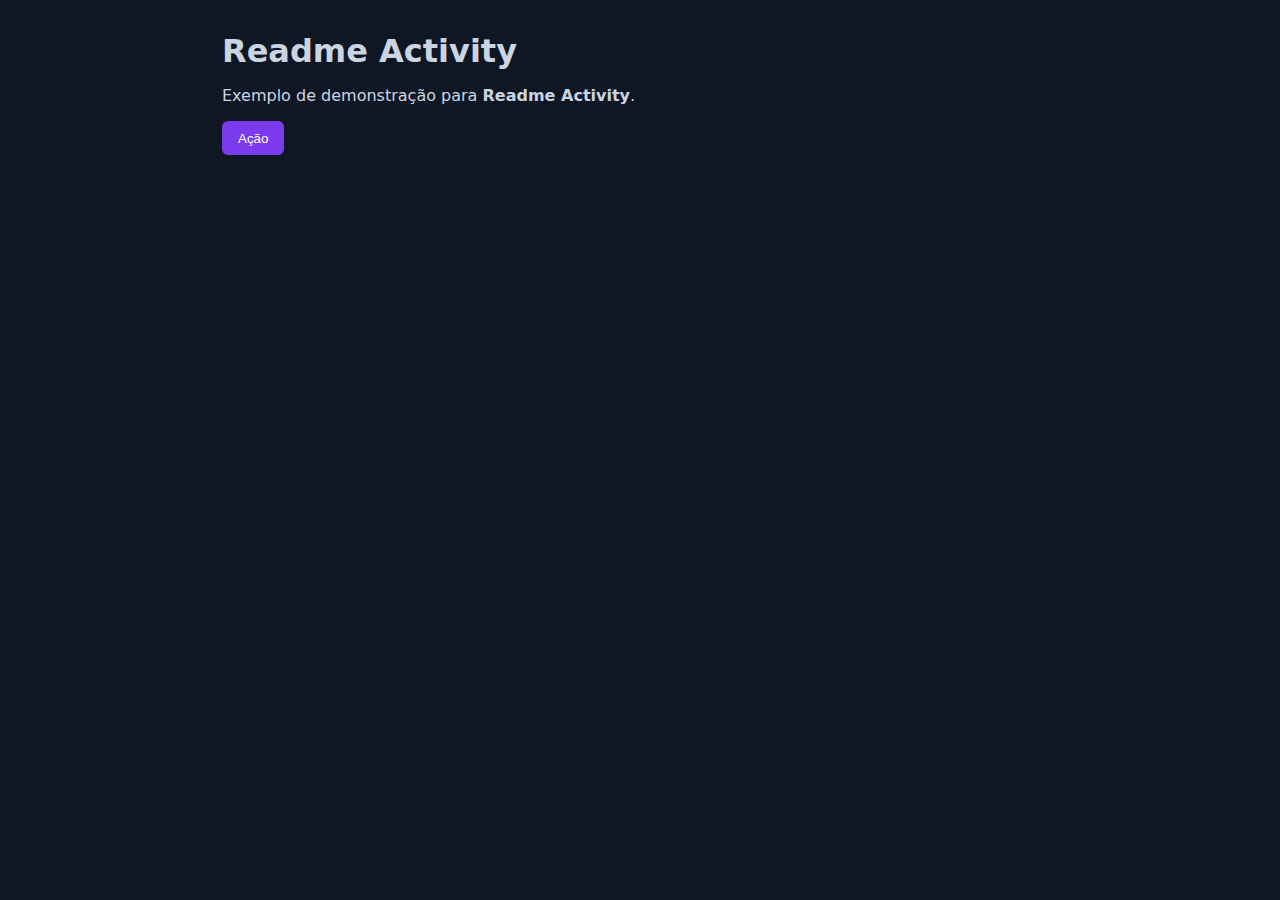
<file: readmes/readme activity/index.html>
<!doctype html>
<html lang="pt-BR">
<head>
  <meta charset="utf-8">
  <meta name="viewport" content="width=device-width,initial-scale=1">
  <title>Readme Activity</title>
  <link rel="stylesheet" href="style.css">
</head>
<body>
  <main class="container">
    <h1>Readme Activity</h1>
    <p>Exemplo de demonstração para <strong>Readme Activity</strong>.</p>
    <button id="actionBtn">Ação</button>
  </main>
  <script src="script.js"></script>
</body>
</html>
</file>
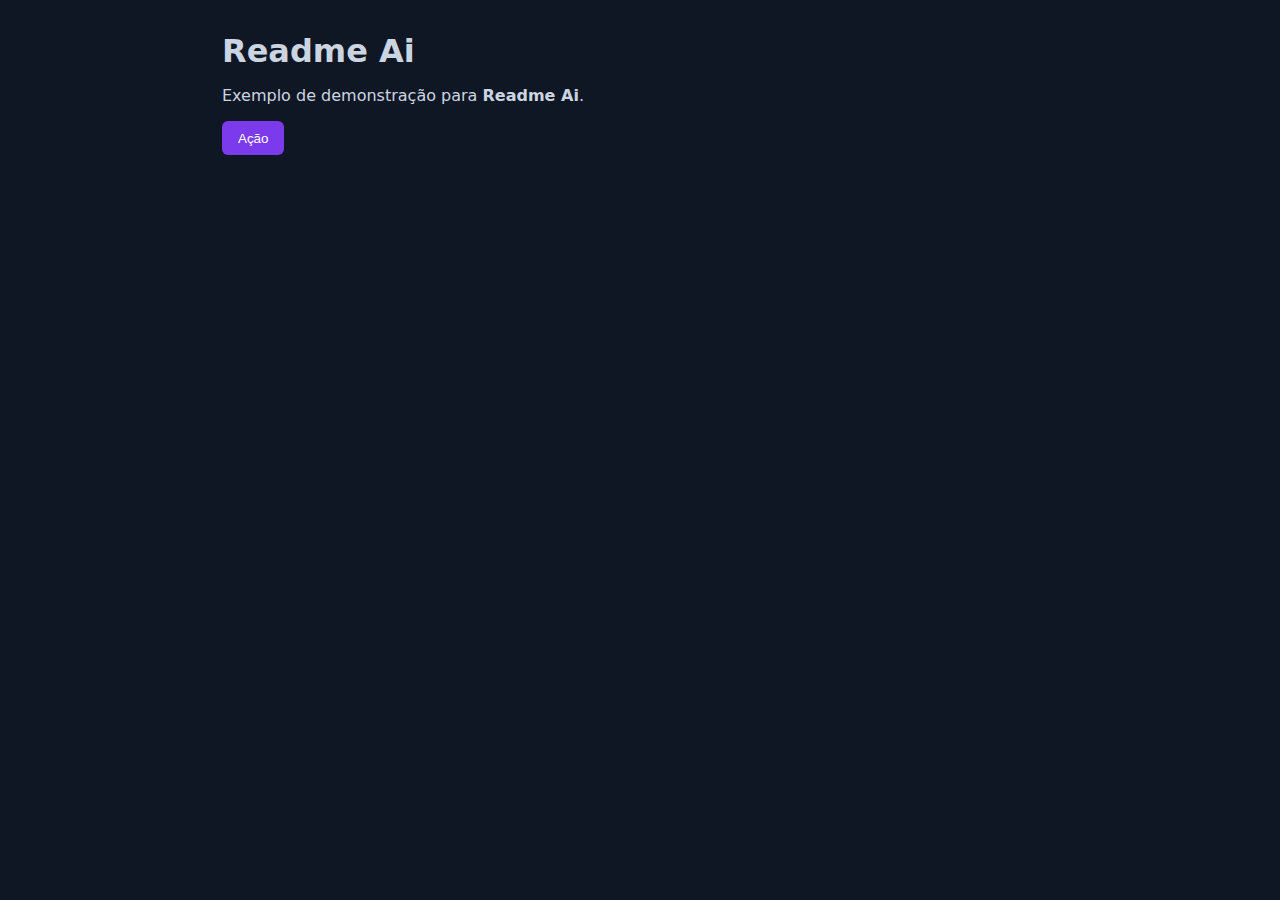
<file: readmes/readme aí/index.html>
<!doctype html>
<html lang="pt-BR">
<head>
  <meta charset="utf-8">
  <meta name="viewport" content="width=device-width,initial-scale=1">
  <title>Readme Ai</title>
  <link rel="stylesheet" href="style.css">
</head>
<body>
  <main class="container">
    <h1>Readme Ai</h1>
    <p>Exemplo de demonstração para <strong>Readme Ai</strong>.</p>
    <button id="actionBtn">Ação</button>
  </main>
  <script src="script.js"></script>
</body>
</html>
</file>
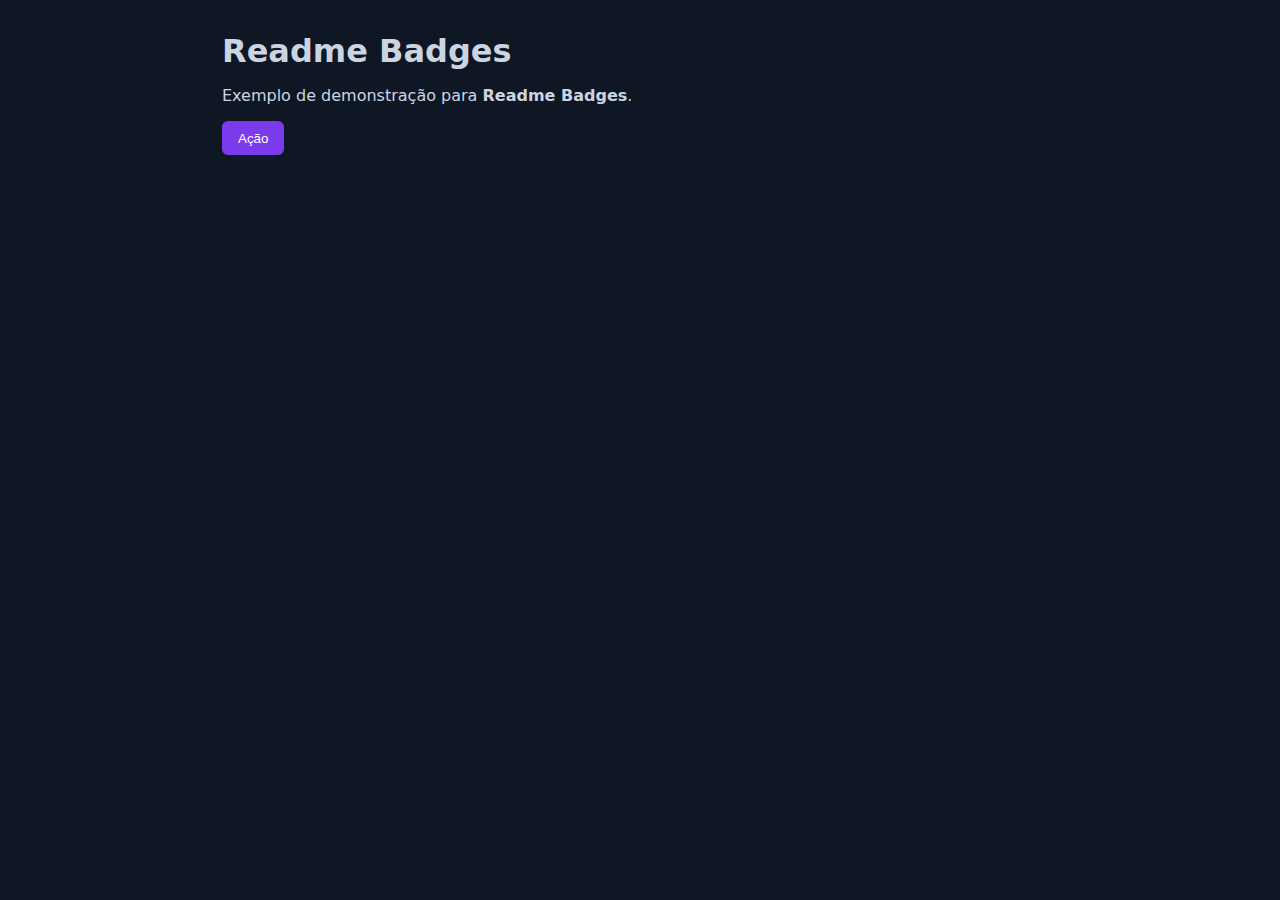
<file: readmes/readme bages/index.html>
<!doctype html>
<html lang="pt-BR">
<head>
  <meta charset="utf-8">
  <meta name="viewport" content="width=device-width,initial-scale=1">
  <title>Readme Badges</title>
  <link rel="stylesheet" href="style.css">
</head>
<body>
  <main class="container">
    <h1>Readme Badges</h1>
    <p>Exemplo de demonstração para <strong>Readme Badges</strong>.</p>
    <button id="actionBtn">Ação</button>
  </main>
  <script src="script.js"></script>
</body>
</html>
</file>
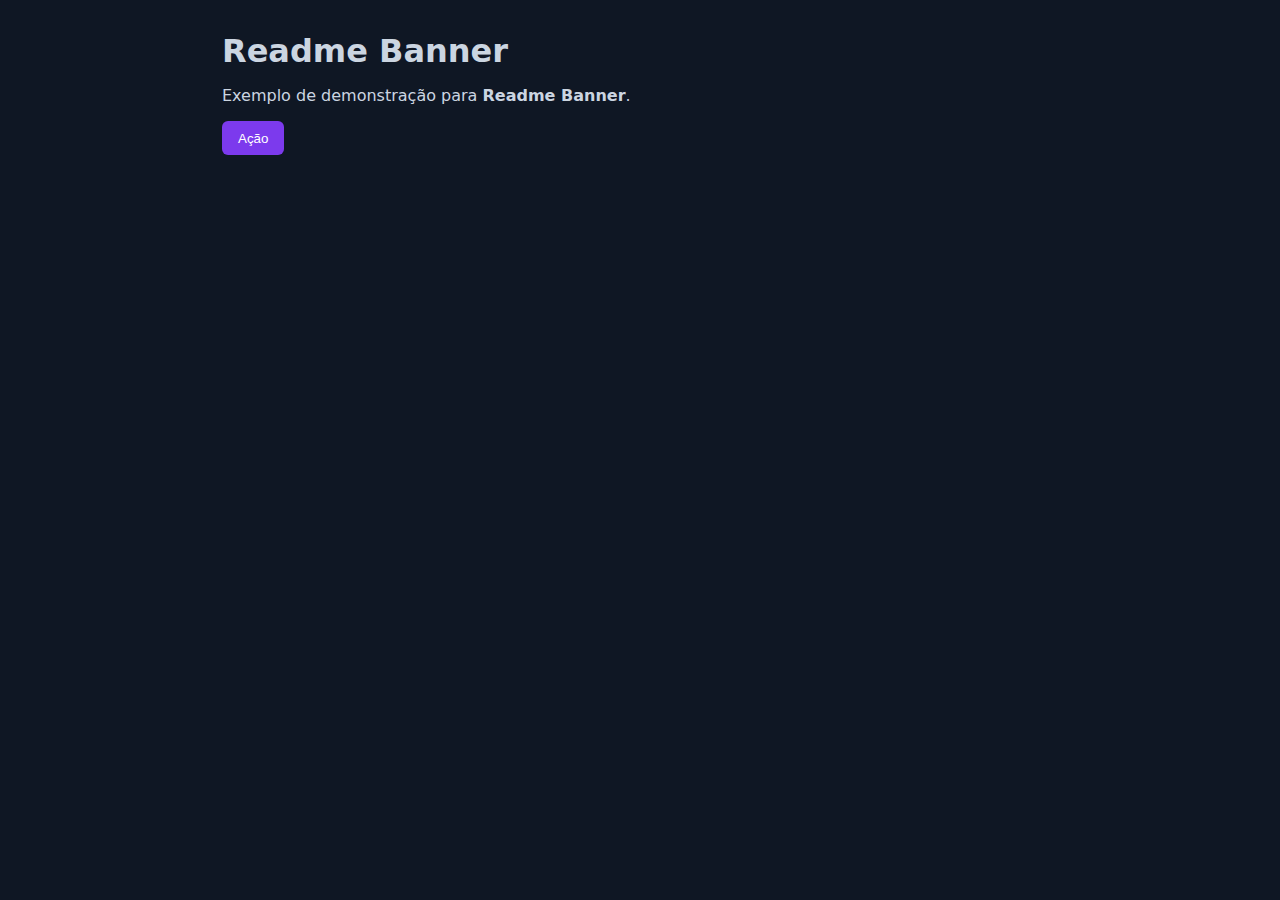
<file: readmes/readme banner/index.html>
<!doctype html>
<html lang="pt-BR">
<head>
  <meta charset="utf-8">
  <meta name="viewport" content="width=device-width,initial-scale=1">
  <title>Readme Banner</title>
  <link rel="stylesheet" href="style.css">
</head>
<body>
  <main class="container">
    <h1>Readme Banner</h1>
    <p>Exemplo de demonstração para <strong>Readme Banner</strong>.</p>
    <button id="actionBtn">Ação</button>
  </main>
  <script src="script.js"></script>
</body>
</html>
</file>
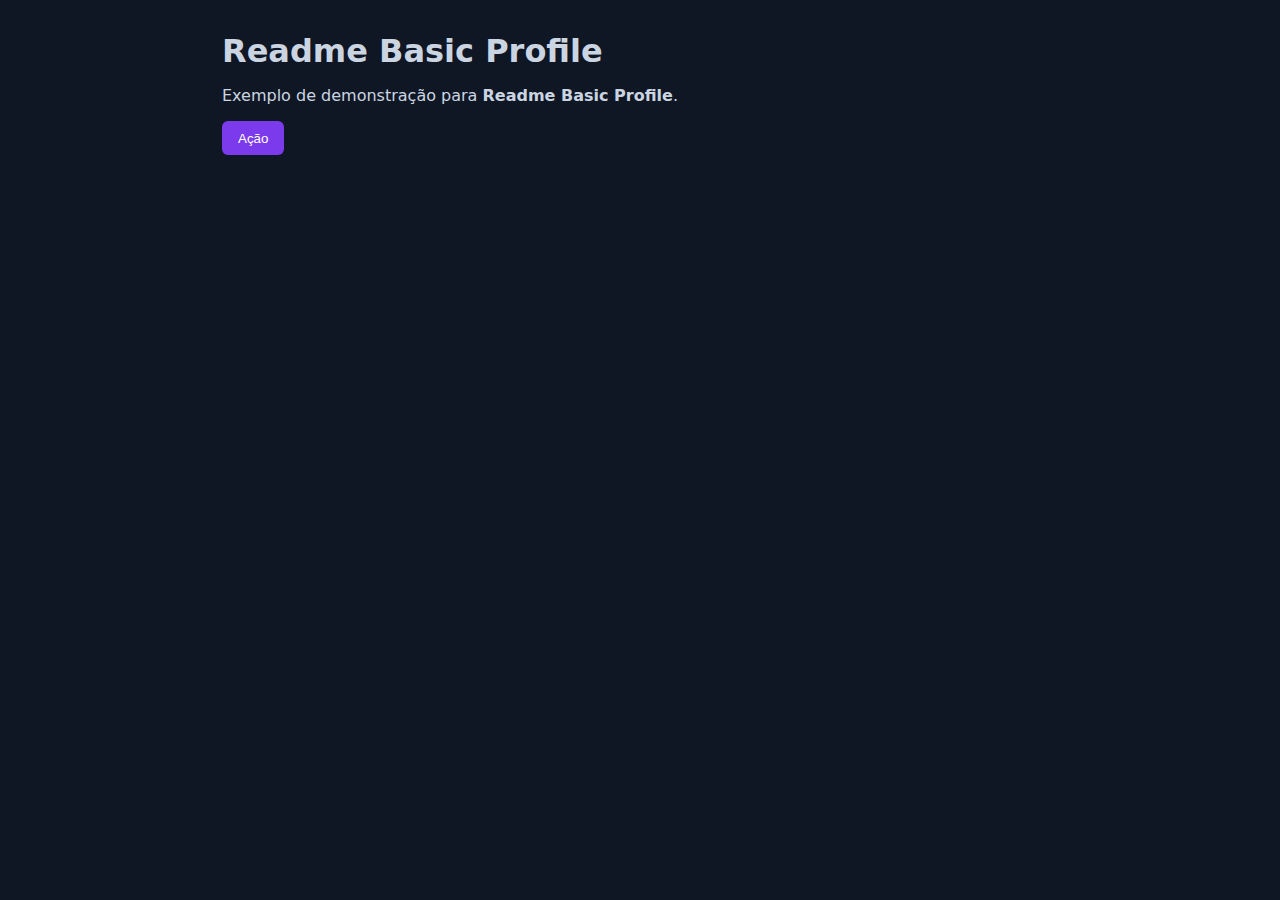
<file: readmes/readme basic profile/index.html>
<!doctype html>
<html lang="pt-BR">
<head>
  <meta charset="utf-8">
  <meta name="viewport" content="width=device-width,initial-scale=1">
  <title>Readme Basic Profile</title>
  <link rel="stylesheet" href="style.css">
</head>
<body>
  <main class="container">
    <h1>Readme Basic Profile</h1>
    <p>Exemplo de demonstração para <strong>Readme Basic Profile</strong>.</p>
    <button id="actionBtn">Ação</button>
  </main>
  <script src="script.js"></script>
</body>
</html>
</file>
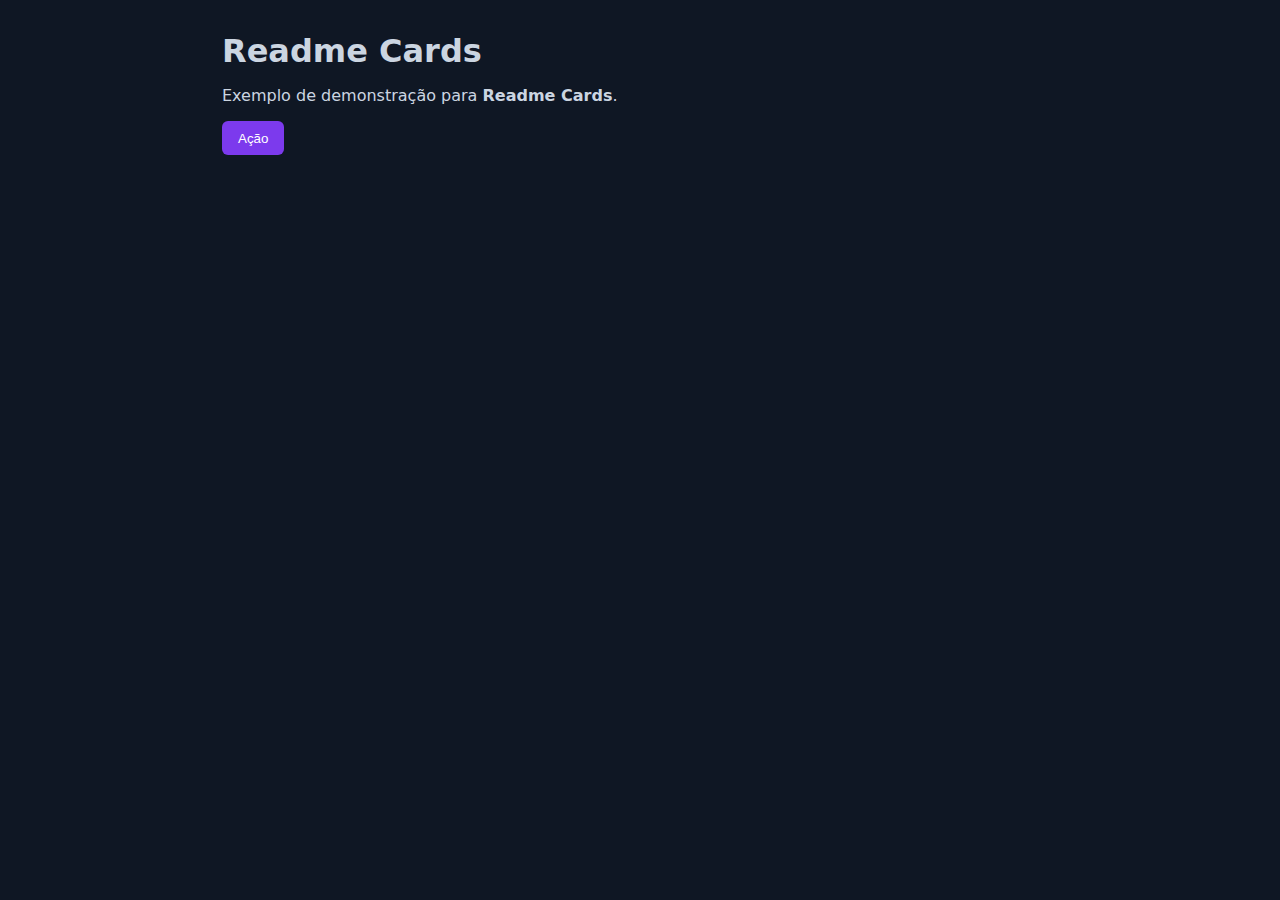
<file: readmes/readme card/index.html>
<!doctype html>
<html lang="pt-BR">
<head>
  <meta charset="utf-8">
  <meta name="viewport" content="width=device-width,initial-scale=1">
  <title>Readme Cards</title>
  <link rel="stylesheet" href="style.css">
</head>
<body>
  <main class="container">
    <h1>Readme Cards</h1>
    <p>Exemplo de demonstração para <strong>Readme Cards</strong>.</p>
    <button id="actionBtn">Ação</button>
  </main>
  <script src="script.js"></script>
</body>
</html>
</file>
<file: readmes/readme activity/style.css>
/* style.css - tema: Readme Activity */
:root {
  --bg: #0f1724;
  --fg: #cbd5e1;
  --accent: #7c3aed;
}
* { box-sizing: border-box; }
body { margin:0; font-family: system-ui, -apple-system, "Segoe UI", Roboto, "Helvetica Neue", Arial; background: var(--bg); color: var(--fg); }
.container { padding: 2rem; max-width: 900px; margin: 0 auto; }
h1 { margin: 0 0 1rem 0; }
button { padding: .6rem 1rem; border: none; background: var(--accent); color: white; border-radius: 6px; cursor: pointer; }
</file>
<file: readmes/readme aí/style.css>
/* style.css - tema: Readme Ai */
:root {
  --bg: #0f1724;
  --fg: #cbd5e1;
  --accent: #7c3aed;
}
* { box-sizing: border-box; }
body { margin:0; font-family: system-ui, -apple-system, "Segoe UI", Roboto, "Helvetica Neue", Arial; background: var(--bg); color: var(--fg); }
.container { padding: 2rem; max-width: 900px; margin: 0 auto; }
h1 { margin: 0 0 1rem 0; }
button { padding: .6rem 1rem; border: none; background: var(--accent); color: white; border-radius: 6px; cursor: pointer; }
</file>
<file: readmes/readme bages/style.css>
/* style.css - tema: Readme Badges */
:root {
  --bg: #0f1724;
  --fg: #cbd5e1;
  --accent: #7c3aed;
}
* { box-sizing: border-box; }
body { margin:0; font-family: system-ui, -apple-system, "Segoe UI", Roboto, "Helvetica Neue", Arial; background: var(--bg); color: var(--fg); }
.container { padding: 2rem; max-width: 900px; margin: 0 auto; }
h1 { margin: 0 0 1rem 0; }
button { padding: .6rem 1rem; border: none; background: var(--accent); color: white; border-radius: 6px; cursor: pointer; }
</file>
<file: readmes/readme banner/style.css>
/* style.css - tema: Readme Banner */
:root {
  --bg: #0f1724;
  --fg: #cbd5e1;
  --accent: #7c3aed;
}
* { box-sizing: border-box; }
body { margin:0; font-family: system-ui, -apple-system, "Segoe UI", Roboto, "Helvetica Neue", Arial; background: var(--bg); color: var(--fg); }
.container { padding: 2rem; max-width: 900px; margin: 0 auto; }
h1 { margin: 0 0 1rem 0; }
button { padding: .6rem 1rem; border: none; background: var(--accent); color: white; border-radius: 6px; cursor: pointer; }
</file>
<file: readmes/readme basic profile/style.css>
/* style.css - tema: Readme Basic Profile */
:root {
  --bg: #0f1724;
  --fg: #cbd5e1;
  --accent: #7c3aed;
}
* { box-sizing: border-box; }
body { margin:0; font-family: system-ui, -apple-system, "Segoe UI", Roboto, "Helvetica Neue", Arial; background: var(--bg); color: var(--fg); }
.container { padding: 2rem; max-width: 900px; margin: 0 auto; }
h1 { margin: 0 0 1rem 0; }
button { padding: .6rem 1rem; border: none; background: var(--accent); color: white; border-radius: 6px; cursor: pointer; }
</file>
<file: readmes/readme card/style.css>
/* style.css - tema: Readme Cards */
:root {
  --bg: #0f1724;
  --fg: #cbd5e1;
  --accent: #7c3aed;
}
* { box-sizing: border-box; }
body { margin:0; font-family: system-ui, -apple-system, "Segoe UI", Roboto, "Helvetica Neue", Arial; background: var(--bg); color: var(--fg); }
.container { padding: 2rem; max-width: 900px; margin: 0 auto; }
h1 { margin: 0 0 1rem 0; }
button { padding: .6rem 1rem; border: none; background: var(--accent); color: white; border-radius: 6px; cursor: pointer; }
</file>
